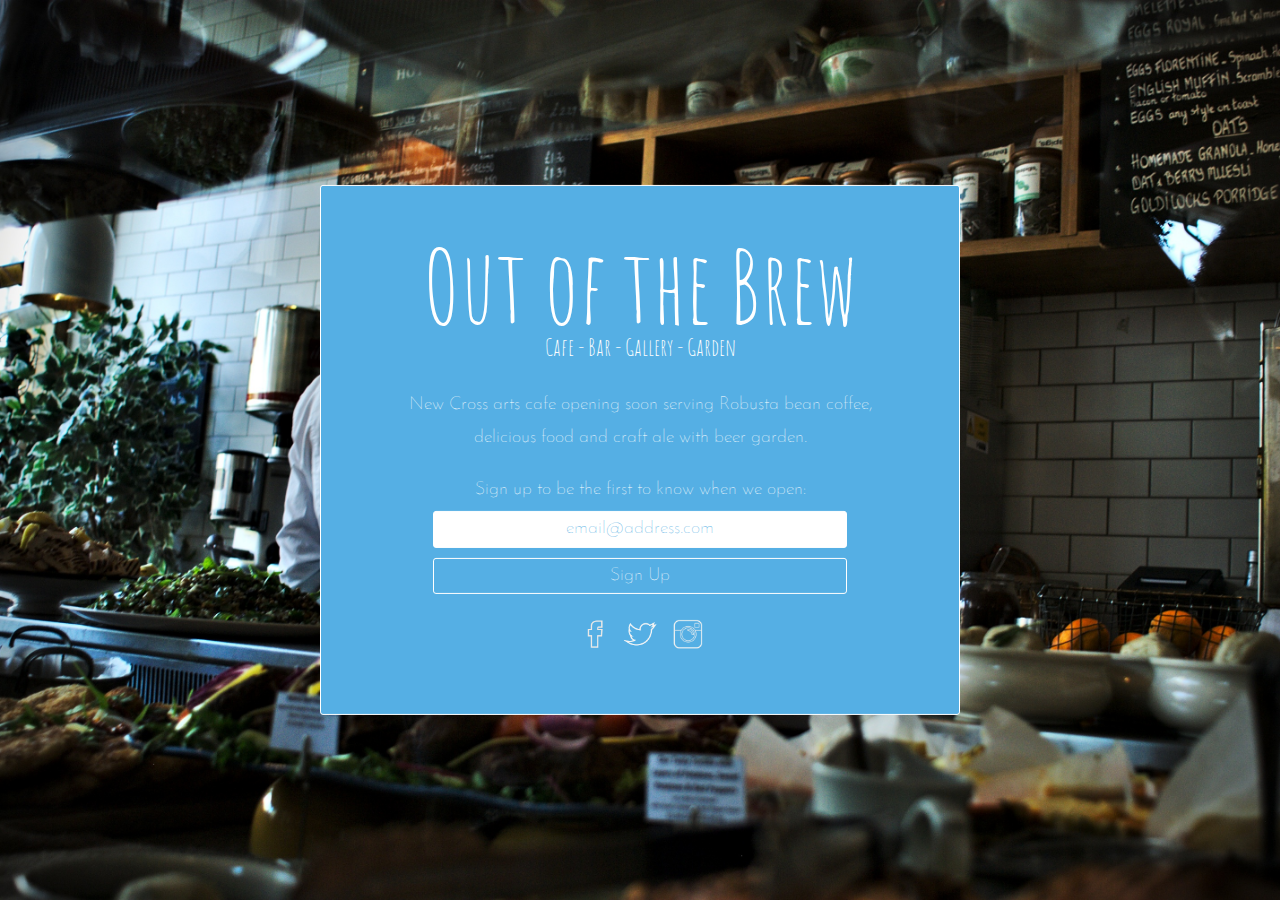
<file: index.html>
<!doctype html>
<html>
<head>
  <title>Out of the Brew Cafe</title>
  <meta name="description" content="New Cross arts cafe opening soon serving Robusta bean coffee, food and craft ale with beer garden.">
  <meta charset="utf-8">
  <meta name="viewport" content="width=device-width">
  <link rel="stylesheet" href="css/reset.css">
  <link rel="stylesheet" href="css/style.css">
</head>

<body>
  <header class="group">
      <h1>Out of the Brew</h1>
      <h2>Cafe - Bar - Gallery - Garden</h2>
      <p>New Cross arts cafe opening soon serving Robusta bean coffee, delicious food and craft ale with beer garden.</p>

    <!-- Begin MailChimp Signup Form -->
    <div id="mc_embed_signup">
      <form action="http://outofthebrewcafe.us11.list-manage.com/subscribe/post?u=1f7855e50b098c93afe49fa40&amp;id=4d1d75e4c5" method="post" id="mc-embedded-subscribe-form" name="mc-embedded-subscribe-form" class="validate" target="_blank" novalidate>
        <div id="mc_embed_signup_scroll">

          <div class="mc-field-group">
            <label for="mce-EMAIL">Sign up to be the first to know when we open:</label>
            <input type="email" value="" name="EMAIL" class="required email" id="mce-EMAIL" placeholder="email@address.com">
          </div>
          <div id="mce-responses" class="clear">
            <div class="response" id="mce-error-response" style="display:none"></div>
            <div class="response" id="mce-success-response" style="display:none"></div>
          </div>    <!-- real people should not fill this in and expect good things - do not remove this or risk form bot signups-->
          <div style="position: absolute; left: -5000px;"><input type="text" name="b_1f7855e50b098c93afe49fa40_4d1d75e4c5" tabindex="-1" value=""></div>
          <div class="clear"><input type="submit" value="Sign Up" name="subscribe" id="mc-embedded-subscribe" class="button"></div>
        </div>
      </form>
      <a href="http://facebook.com/outofthebrew" target="_blank">
        <img src="images/facebook.png">
      </a>
      <a href="http://twitter.com/outofthebrew_" target="_blank">
        <img src="images/twitter.png">
      </a>
      <a href="http://instagram.com/outofthebrew" target="_blank" class="instagram">
        <img src="images/instagram.png">
      </a>

    <!--End mc_embed_signup-->
  </header>
</body>
</html>
</file>
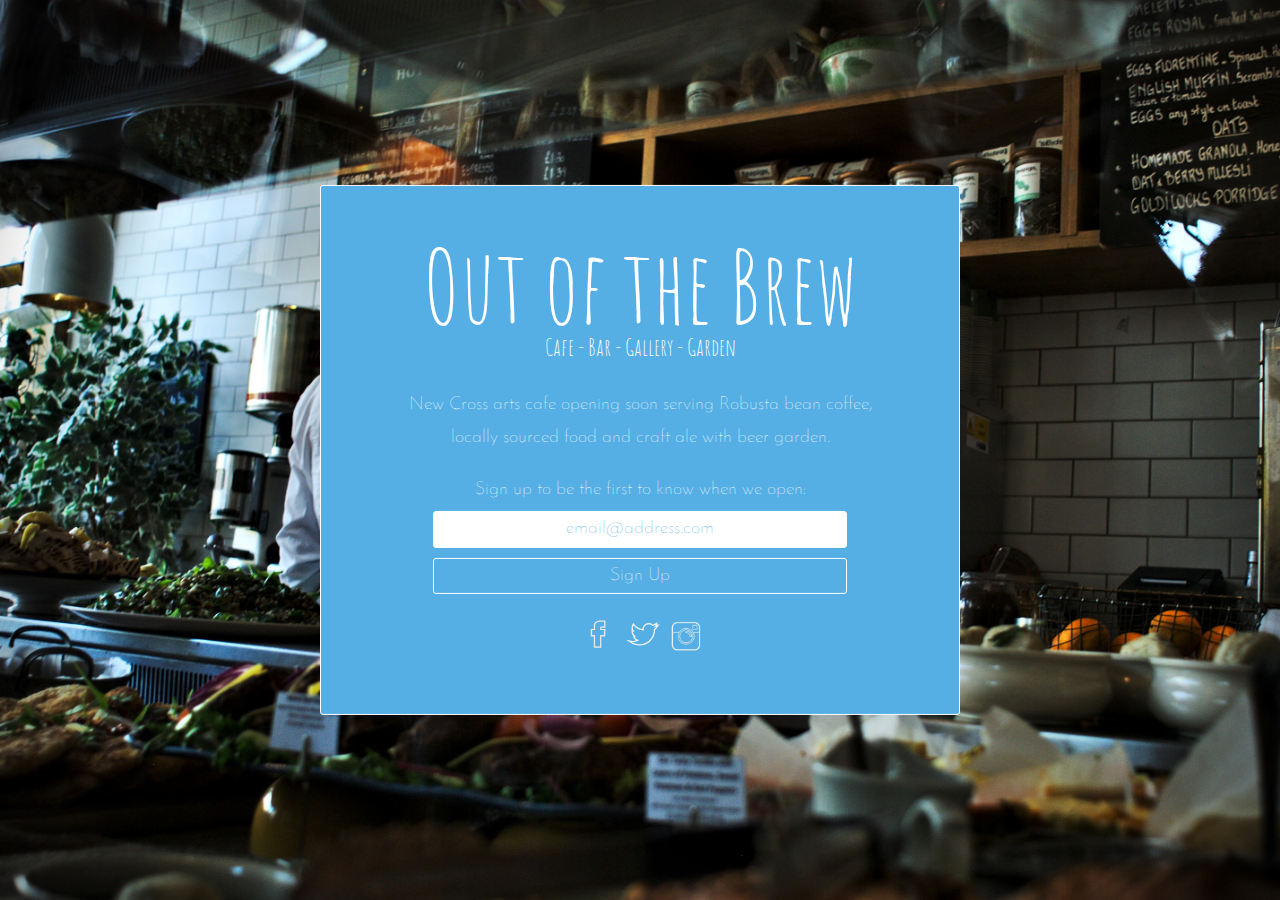
<file: outofthebrew-live/index.html>
<!doctype html>
<html>
<head>
  <title>Out of the Brew Cafe</title>
  <meta name="description" content="New Cross arts cafe opening soon serving Robusta bean coffee, food and craft ale with beer garden.">
  <meta charset="utf-8">
  <meta name="viewport" content="width=device-width">
  <link rel="stylesheet" href="css/reset.css">
  <link rel="stylesheet" href="css/style.css">
</head>

<body>
  <header class="group">
    <div class="intro">
      <h1>Out of the Brew</h1>
      <h2>Cafe - Bar - Gallery - Garden</h2>
      <p>New Cross arts cafe opening soon serving Robusta bean coffee, locally sourced food and craft ale with beer garden.</p>

    <!-- Begin MailChimp Signup Form -->
    <div id="mc_embed_signup">
      <form action="http://outofthebrewcafe.us11.list-manage.com/subscribe/post?u=1f7855e50b098c93afe49fa40&amp;id=4d1d75e4c5" method="post" id="mc-embedded-subscribe-form" name="mc-embedded-subscribe-form" class="validate" target="_blank" novalidate>
        <div id="mc_embed_signup_scroll">

          <div class="mc-field-group">
            <label for="mce-EMAIL">Sign up to be the first to know when we open:</label>
            <input type="email" value="" name="EMAIL" class="required email" id="mce-EMAIL" placeholder="email@address.com">
          </div>
          <div id="mce-responses" class="clear">
            <div class="response" id="mce-error-response" style="display:none"></div>
            <div class="response" id="mce-success-response" style="display:none"></div>
          </div>    <!-- real people should not fill this in and expect good things - do not remove this or risk form bot signups-->
          <div style="position: absolute; left: -5000px;"><input type="text" name="b_1f7855e50b098c93afe49fa40_4d1d75e4c5" tabindex="-1" value=""></div>
          <div class="clear"><input type="submit" value="Sign Up" name="subscribe" id="mc-embedded-subscribe" class="button"></div>
        </div>
      </form>
      <a href="http://facebook.com/outofthebrew" target="_blank">
        <img src="images/facebook.png">
      </a>
      <a href="http://twitter.com/outofthebrew_" target="_blank">
        <img src="images/twitter.png">
      </a>
      <a href="http://instagram.com/outofthebrew" target="_blank" class="instagram">
        <img src="images/instagram.png">
      </a>

    <!--End mc_embed_signup-->
  </div>
  </header>
</body>
</html>
</file>
<file: css/style.css>
@import url(https://fonts.googleapis.com/css?family=Josefin+Sans:300,400,700|Amatic+SC:400,700);

body {
  font-family: 'Josefin Sans', sans-serif;
  /*background-color: #55AFE4;*/
  background: url(../images/background.jpeg) center no-repeat fixed;
  background-size: cover;
  -webkit-background-size: 100%;
    -moz-background-size: 100%;
    -o-background-size: 100%;
    background-size: 100%;
    -webkit-background-size: cover;
    -moz-background-size: cover;
    -o-background-size: cover;
  font-size: 18px;
  line-height: 1.8;
  color: white;
  text-align: center;
  height: 100vh;
  font-weight: lighter;
}

header {
  /*margin: 0 auto;*/
  position: absolute;
  top: 50%;
  left: 50%;
  -ms-transform: translate(-50%, -50%);
  -webkit-transform: translate(-50%, -50%);
  transform: translate(-50%, -50%);
  border: 1px solid white;
  padding: 60px;
  border-radius: 3px;
  background: #55AFE4;
}


header img {
  width: 40px;
}

header a {
  text-decoration: none;
}

.instagram img {
  width: 35px;
  margin: 0 0 2px 5px;

}

h1 {
  font-family: 'Amatic SC', sans-serif;
  font-size: 100px;
  line-height: 0.8;
}

h2 {
  font-family: 'Amatic SC', sans-serif;
  font-size: 24px;
}

p {
  margin: 20px;
}

label {
  display:block;
}
input {
  margin: 5px auto;
  width: 80%;
  background: white;
  border: 1px solid white;
  text-align: center;
  color: #55AFE4;
  border-radius: 3px;
  outline: none;
}

::-webkit-input-placeholder {
   color: #55AFE4;
}

:-moz-placeholder { /* Firefox 18- */
   color: #55AFE4;
}

::-moz-placeholder {  /* Firefox 19+ */
   color: #55AFE4;
}

:-ms-input-placeholder {
   color: #55AFE4;
}

input[type="submit"] {
  cursor: pointer;
  margin-bottom: 20px;
  background: transparent;
  color: white;
}

@media screen and (max-width: 1111px) {

  body {
    font-size: 16px;
  }

  header {
    width: 65%;
    padding: 50px 20px;
  }

  h1 {
    font-size: 80px;
  }

  h2 {
    font-size: 20px;
  }
}

@media screen and (max-width: 700px) {

  h1 {
    font-size: 60px;
    margin-top: 20px;
  }

  h2 {
    font-size: 18px;
  }

  p {
    line-height: 1.3;
  }

  header {
    width: 80%;
    padding: 15px 10px;
  }

  header img {
    width: 30px;
  }

  .instagram img {
    width: 25px;
  }
}

@media screen and (max-width: 750px) and (max-height: 450px) and (orientation: landscape) {
  body {
    font-size: 15px;

  }

  header {
    width: 90%;
    margin: 40px 0;
  }

  h1 {
    font-size: 40px;
  }
}

@media screen and (max-width: 375px) {

  body {
    font-size: 15px;
  }

  header {
    width: 90%;
  }

}

/**
 * iPad with portrait orientation.
 */
@media all and (device-width: 768px) and (device-height: 1024px) and (orientation:portrait){
  body {
    height: 1024px;
  }
}

/**
 * iPad with landscape orientation.
 */
@media all and (device-width: 768px) and (device-height: 1024px) and (orientation:landscape){
  body {
    height: 768px;
  }
}

/**
 * iPhone 5
 * You can also target devices with aspect ratio.
 */
@media screen and (device-aspect-ratio: 40/71) {
  body {
    height: 500px;
  }
}
</file>
<file: outofthebrew-live/css/style.css>
@import url(https://fonts.googleapis.com/css?family=Josefin+Sans:300,400,700|Amatic+SC:400,700);

body {
  font-family: 'Josefin Sans', sans-serif;
  /*background-color: #55AFE4;*/
  background: url(../images/background.jpeg) center no-repeat;
  background-size: cover;
  font-size: 18px;
  line-height: 1.8;
  color: white;
  text-align: center;
  height: 100vh;
  font-weight: lighter;
}

header {
  height: 100%;
}

.intro {
  /*margin: 0 auto;*/
  position: absolute;
  top: 50%;
  left: 50%;
  transform: translate(-50%, -50%);
  border: 1px solid white;
  padding: 60px;
  border-radius: 3px;
  background: #55AFE4;
}

.intro img {
  width: 40px;
}
.intro a {
  text-decoration: none;
}

.instagram img {
  width: 35px;
}

h1 {
  font-family: 'Amatic SC', sans-serif;
  font-size: 100px;
  line-height: 0.8;
}

h2 {
  font-family: 'Amatic SC', sans-serif;
  font-size: 24px;
}

p {
  margin: 20px;
}

input {
  margin: 5px auto;
  width: 80%;
  background: white;
  border: 1px solid white;
  text-align: center;
  color: #55AFE4;
  border-radius: 3px;
  outline: none;
}

::-webkit-input-placeholder {
   color: #55AFE4;
}

:-moz-placeholder { /* Firefox 18- */
   color: #55AFE4;
}

::-moz-placeholder {  /* Firefox 19+ */
   color: #55AFE4;
}

:-ms-input-placeholder {
   color: #55AFE4;
}

input[type="submit"] {
  cursor: pointer;
  margin-bottom: 20px;
  background: transparent;
  color: white;
}
</file>
